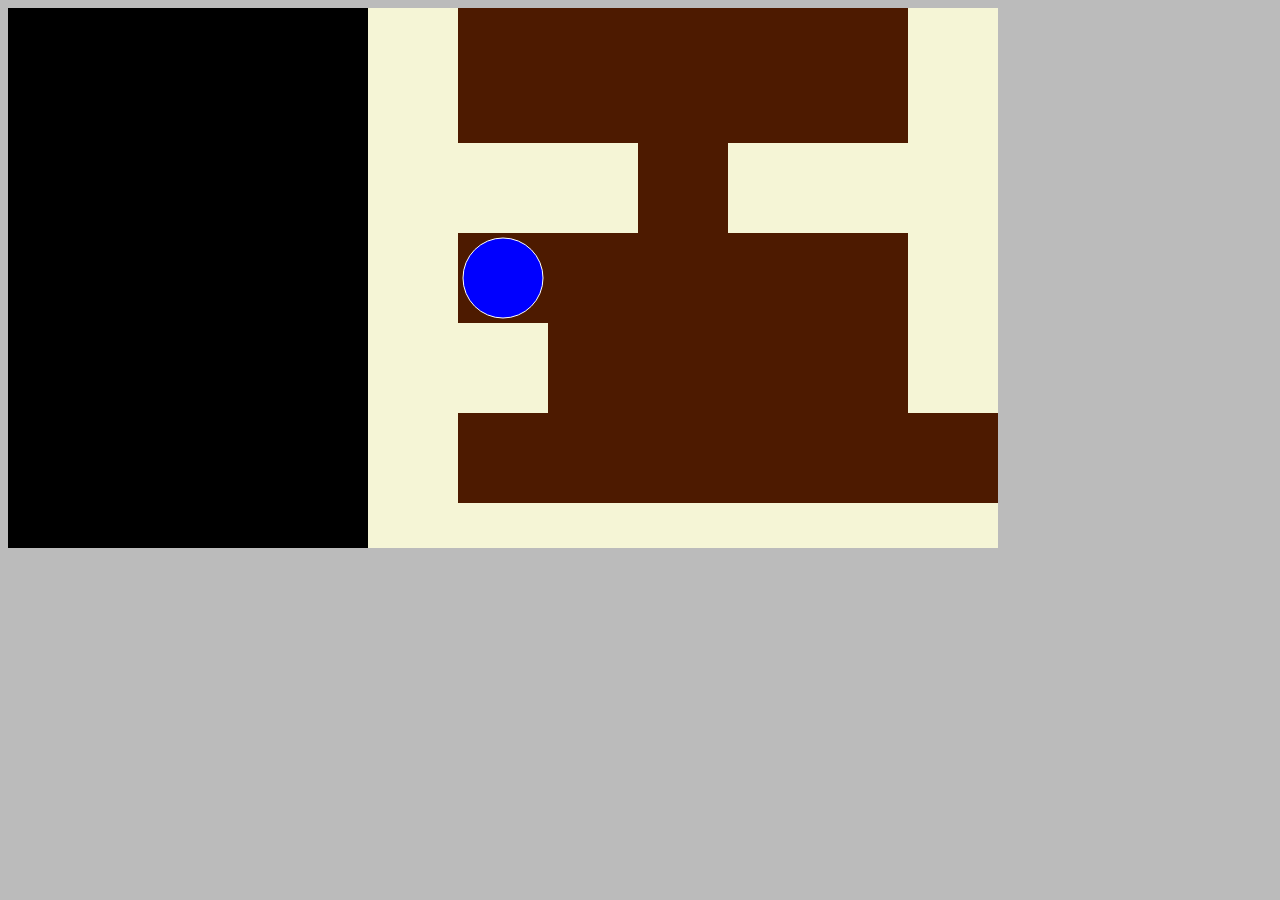
<file: index.html>
<html>
<head>
    <title>Game try</title>
    <link rel="stylesheet" href="game.css" type="text/css" />
    <meta charset="utf-8"/>        
</head>
<body>
    <canvas id="gameCanvas" width='990' height='540'></canvas>
    <script type="text/javascript" src="game.js"></script>
</body>
</html>
</file>
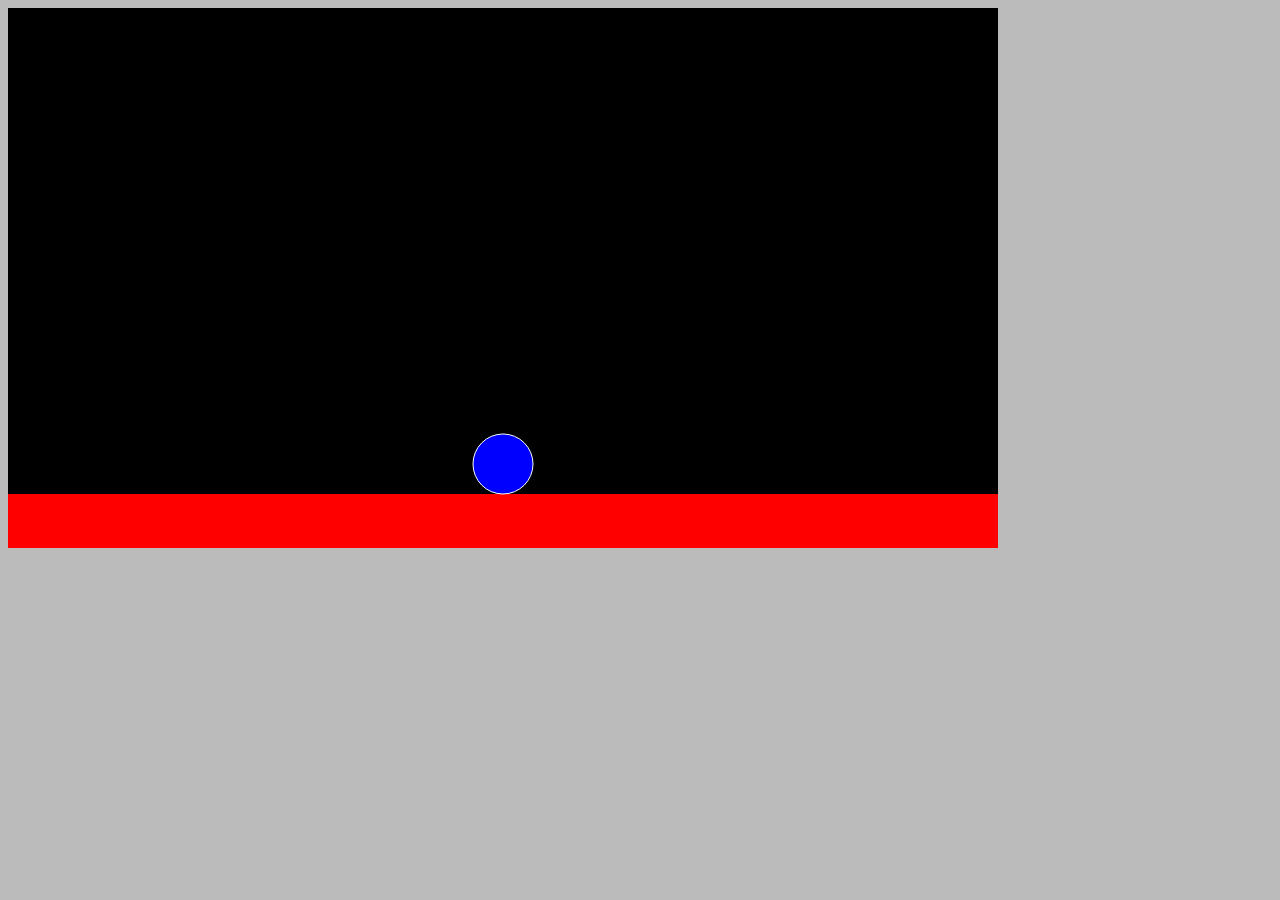
<file: gravity/index.html>
<html>
    <head>
        <title>Game try (2)</title>
        <link rel="stylesheet" href="game.css" type="text/css" />
        <meta charset="utf-8"/>        
    </head>
    <body>
        <canvas id="gameCanvas" width='990' height='540'></canvas>
        <script type="text/javascript" src="physics.js"></script>
        <script type="text/javascript" src="render.js"></script>
        <script type="text/javascript" src="controller.js"></script>
        <script type="text/javascript" src="game.js"></script>
    </body>
    </html>
</file>
<file: game.css>
body {
    background: #BBB;
}

canvas {
  background: black;
  width: 990px;
  height: 540px;
}
</file>
<file: gravity/game.css>
body {
    background: #BBB;
}

canvas {
  background: black;
  width: 990px;
  height: 540px;
}
</file>
